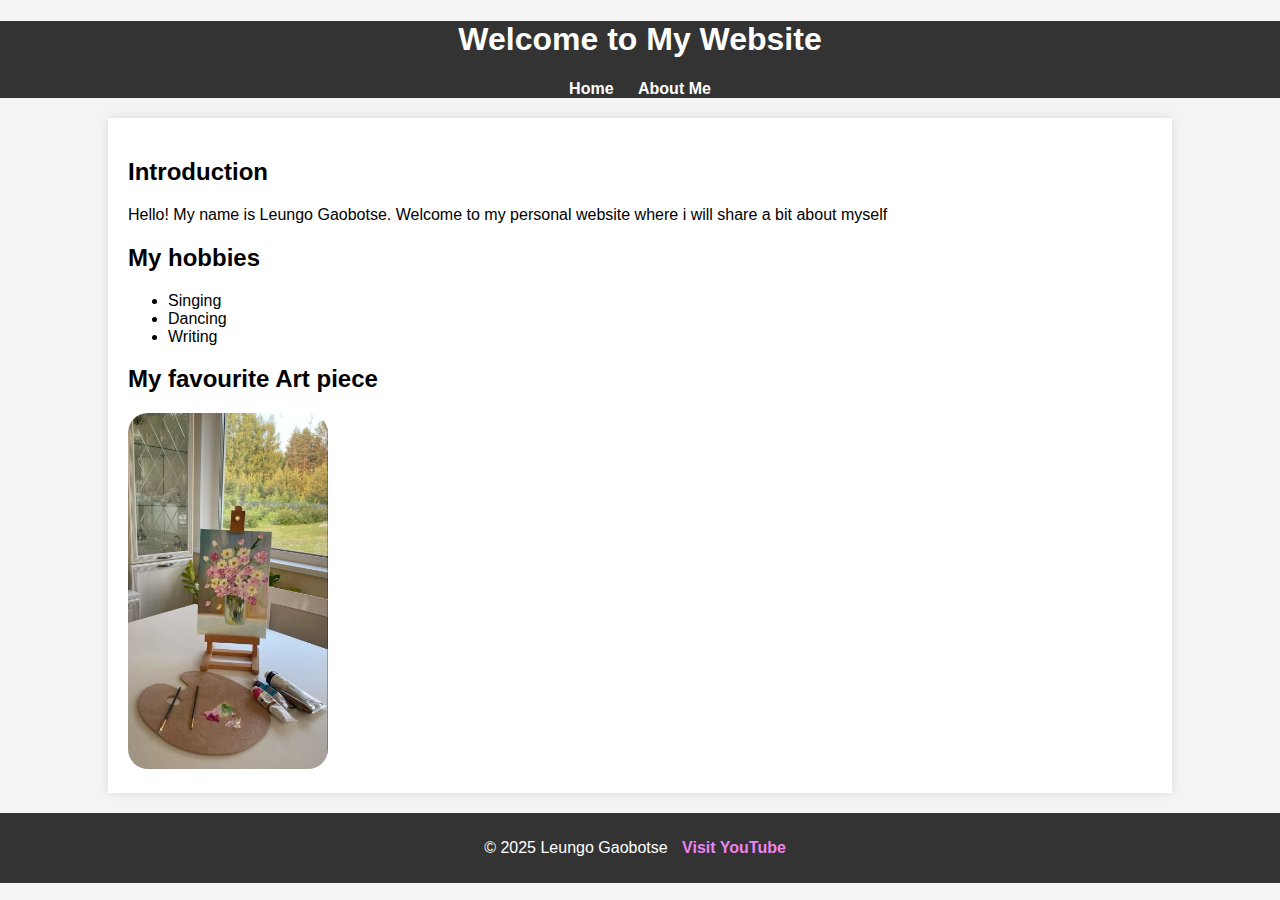
<file: index.html>
<!DOCTYPE html>
<html>
	<head>
		<title> My Personal Website </title>
		<link rel="stylesheet" href="styles.css">
	</head>
	<body>
		<header>
			<h1> Welcome to My Website </h1>
			<nav>
				<a href="index.html">Home</a>
				<a href="about.html">About Me</a>
			</nav>
		</header>
		<section>
			<h2> Introduction </h2>
			<p> Hello! My name is Leungo Gaobotse. Welcome to my personal website where i will share a bit about myself</p>
			<h2> My hobbies </h2>
      			<ul> 
				<li> Singing </li>
				<li> Dancing </li>
				<li> Writing </li>
			</ul>
			<h2> My favourite Art piece </h2>
			<img src="bright.jpeg" width="200" alt="A picture of an art piece">
		</section>
		<footer>
			<p> 
				&copy; 2025 Leungo Gaobotse <a href="www.youtube.com">Visit YouTube</a>
			</p>

		</footer>
	</body>
</html>
</file>
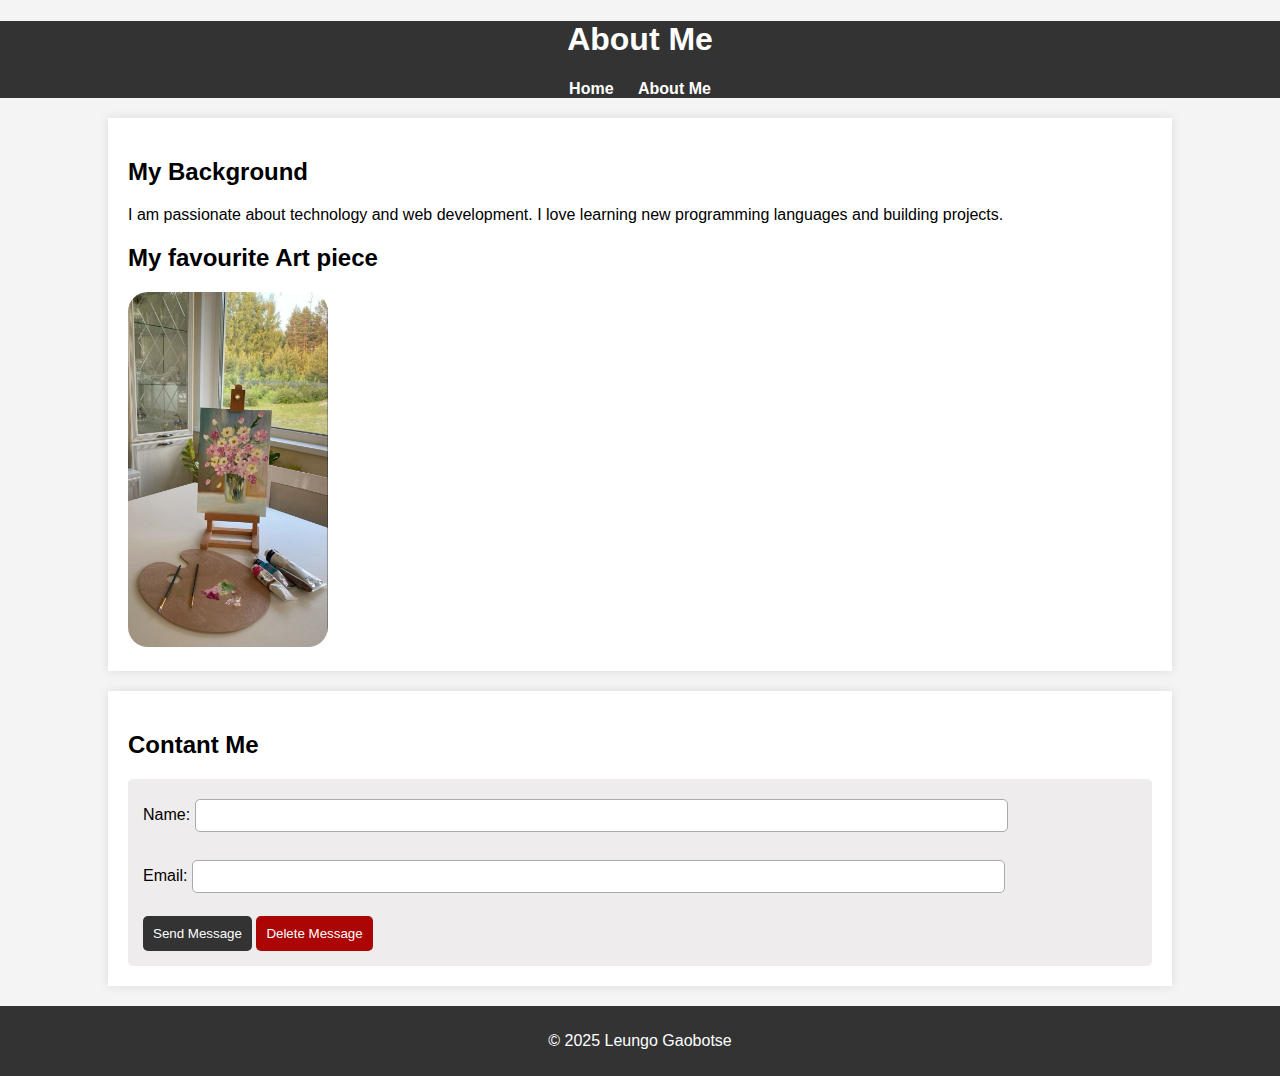
<file: about.html>
<!DOCTYPE html>
<html>
	<head>
		<title> About Me </title>
		<link rel="stylesheet" href="styles.css">
	</head>
	<body>
		<header>
			<h1> About Me </h1>
			<nav>
				<a href="index.html">Home</a>
				<a href="about.html">About Me</a>
			</nav>
		</header>
		<section>
			<h2> My Background </h2>
			<p> I am passionate about technology and web development. I love learning new programming languages and building projects. </p>
			<h2> My favourite Art piece </h2>
			<img src="bright.jpeg" width="200" alt="A picture of an art piece">
		</section>
		<section>
			<h2> Contant Me </h2>
			<form>
				<label for="name"> Name: </label>
				<input type="text" id="name" name="name"> <br><br>
				
     			<label for="email"> Email: </label>
				<input type="text" id="email" name="email"> <br><br>

        		<input type="submit" value="Send Message" id="sendBtn">
				<input type="submit" value="Delete Message" id="delBtn">
			</form>
		</section>
		<footer>
			<p> &copy; 2025 Leungo Gaobotse </p>
		</footer>
	</body>
</html>
</file>
<file: styles.css>
body {
     font-family:Arial,sans-serif; 
     margin:0;
     padding:0;
     background-color:#f4f4f4;
}
header {
     background-color:#333333;
     color: white;
     text-align: center;
}
nav a{
     color: white;
     text-decoration: none;
     margin: 0 10px;
     font-weight: bold;
}
nav a:hover{
     text-decoration: underline;
}
section{
     width: 80%;
     margin: 20px auto;
     padding: 20px;
     background-color: white;
     box-shadow: 0 0 10px rgba(0,0,0,0.1);
}
footer{
     text-align: center;
     background-color: #333333;
     color: white;
     padding: 10px;
     margin-top: 20px;
}
footer a{
     color: rgb(233, 132, 242);
     text-decoration: none;
     margin: 0 10px;
     font-weight: bold;
}
img{
     border-radius: 20px;
}
form{
     background: #eeecec;
     padding: 15px;
     border-radius: 5px;
}
input[type="text"], input[type="email"]{
     width:80%;
     padding: 8px;
     margin: 5px 0;
     border: 1px solid #AAAAAA;
     border-radius: 5px;
}
input[type="submit"]{
     background-color: #333333;
     color: white;
     padding: 10px;
     border: none;
     border-radius: 5px;
}
#delBtn{
     background-color:rgb(171, 5, 4);
}
</file>
